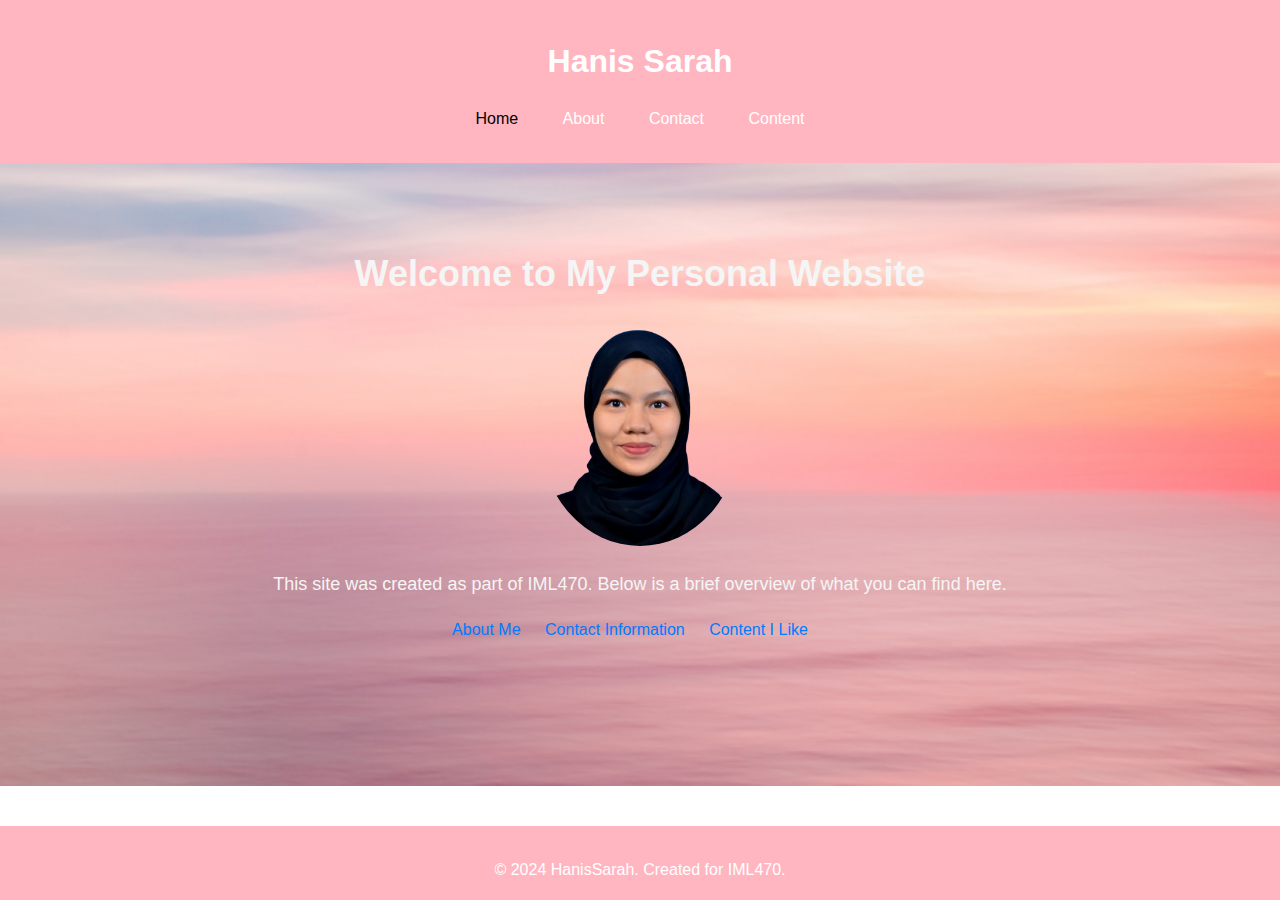
<file: index.html>
<!DOCTYPE html>
<html lang="en">
<head>
    <meta charset="UTF-8">
    <meta name="viewport" content="width=device-width, initial-scale=1.0">
    <title>My Personal Website</title>
    <link rel="stylesheet" href="styles.css">
</head>
<body class="page-background">
    <header>
        <h1>Hanis Sarah</h1>
        <nav>
            <ul>
                <li><a href="index.html" class="active">Home</a></li>
                <li><a href="about.html">About</a></li>
                <li><a href="contact.html">Contact</a></li>
                <li><a href="content.html">Content</a></li>
            </ul>
        </nav>
    </header>
    
    <main>
        <section class="hero">
            <div class="hero-content">
                <h1>Welcome to My Personal Website</h1>
                <a href="about.html">
                    <img class="roundimg" src="images/hs.png" alt="Avatar">
                </a>
                
                <p>This site was created as part of IML470. Below is a brief overview of what you can find here.</p>
                <ul>
                    <li><a href="about.html">About Me</a></li>
                    <li><a href="contact.html">Contact Information</a></li>
                    <li><a href="content.html">Content I Like</a></li>
                </ul>
            </div>
        </section>
    </main>
    
    <footer>
        <p>&copy; 2024 HanisSarah. Created for IML470.</p>
    </footer>
</body>
</html>
</file>
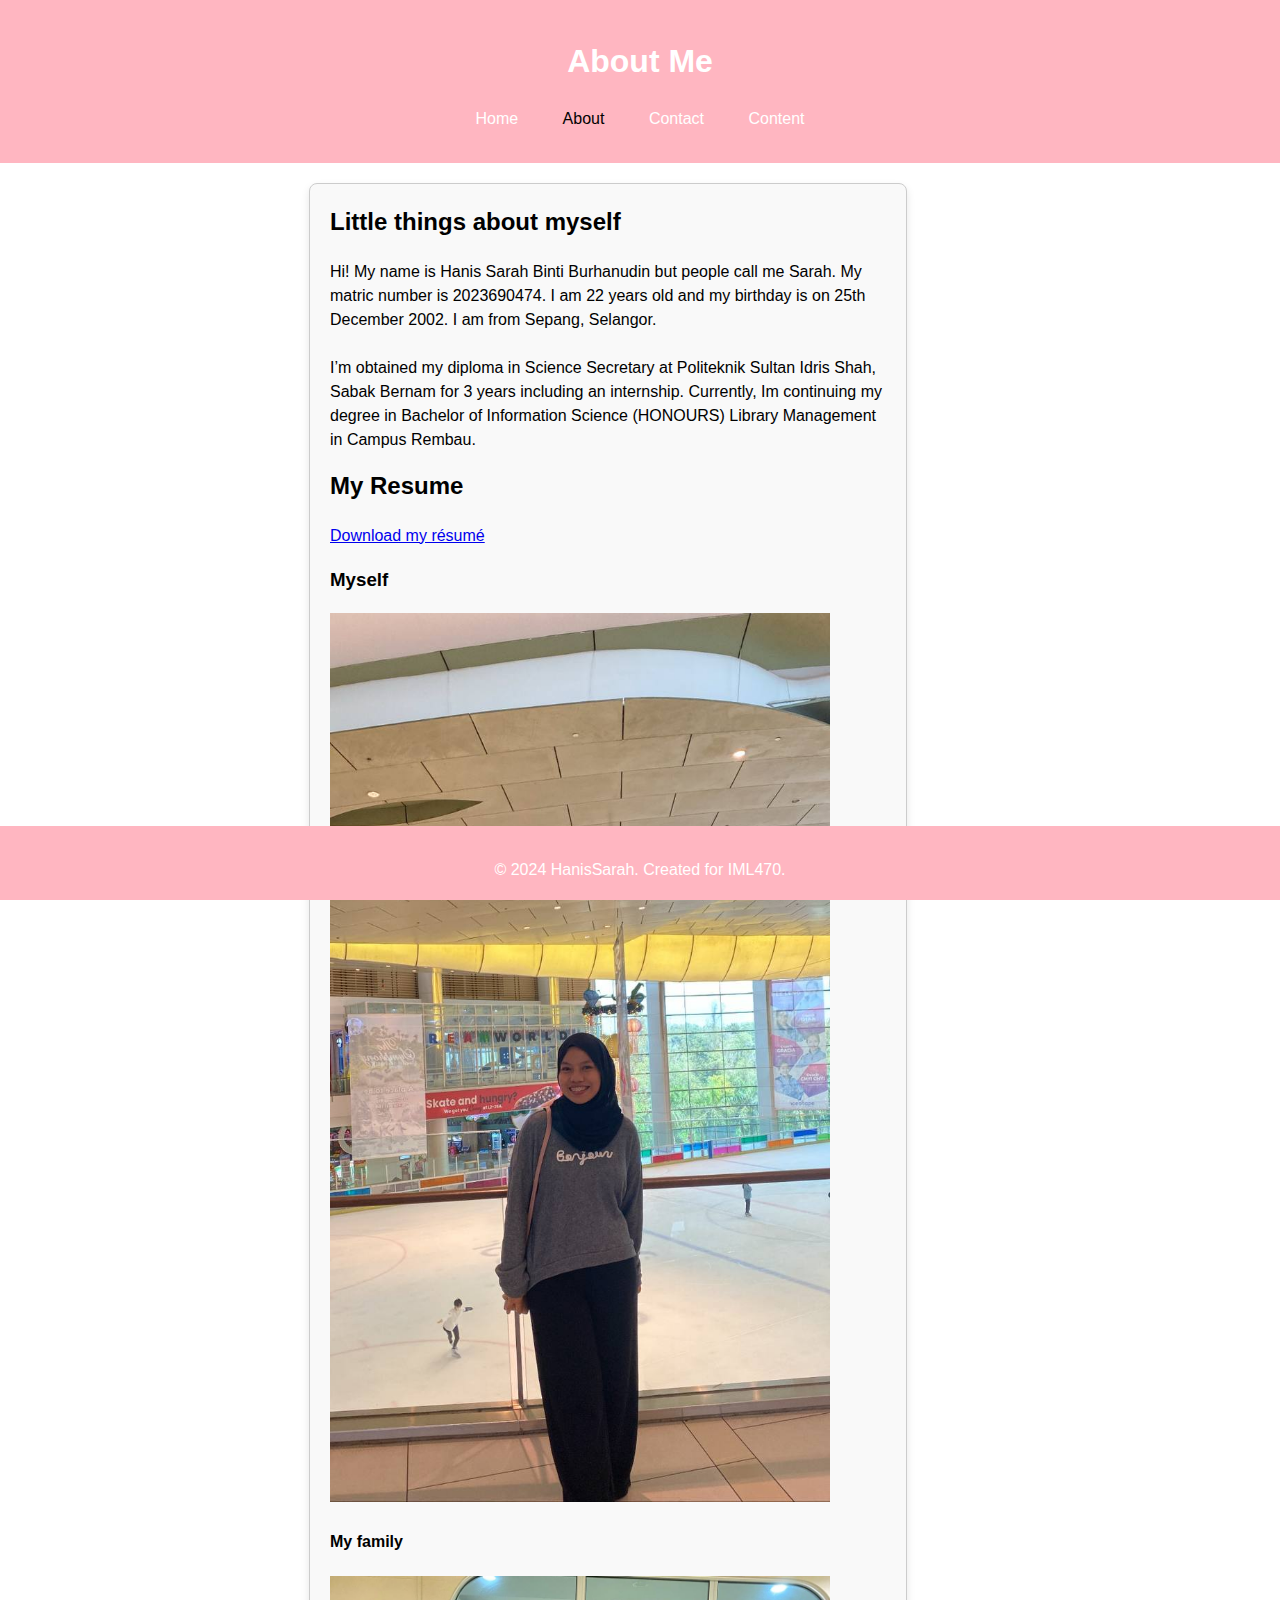
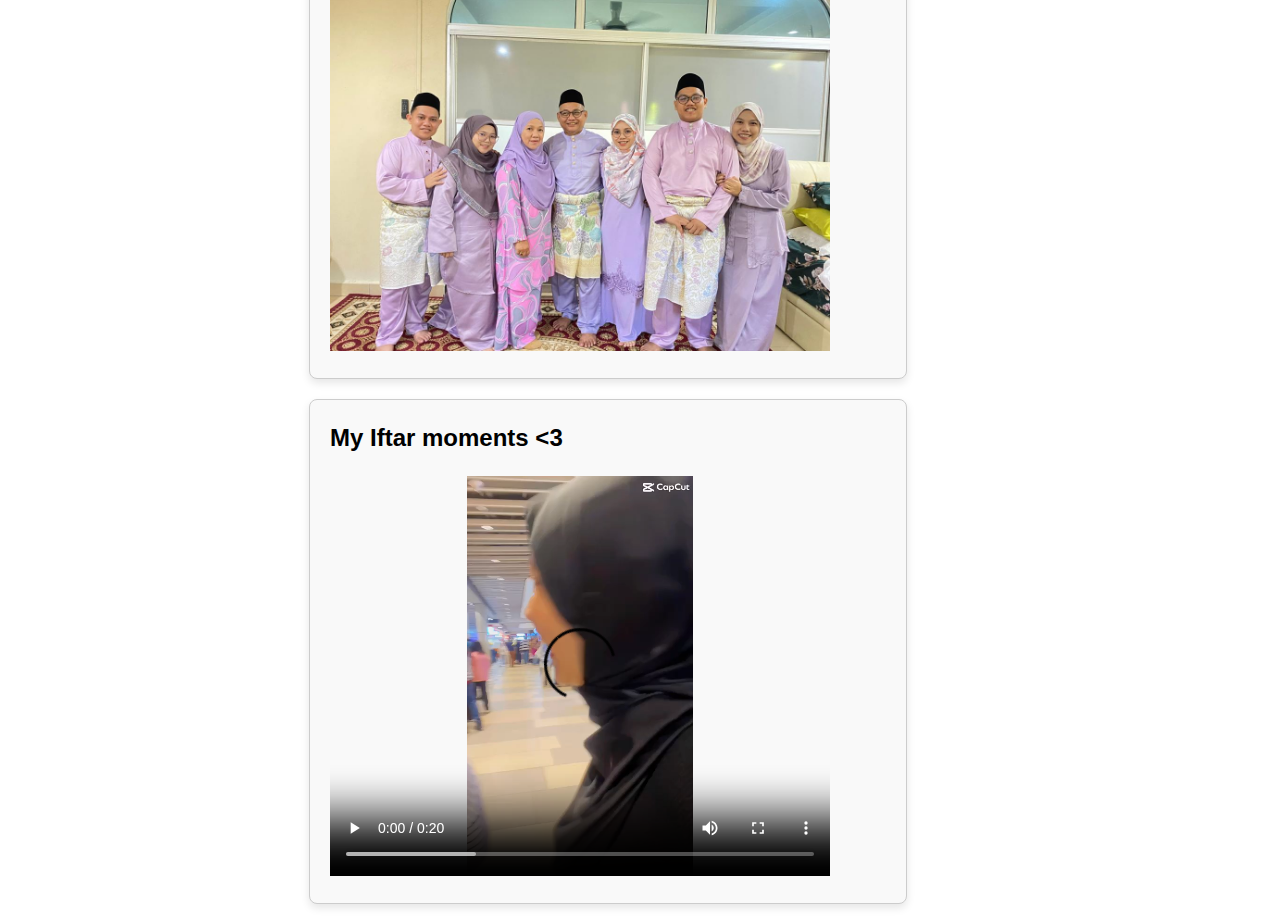
<file: about.html>
<!DOCTYPE html>
<html lang="en">

<head>
    <meta charset="UTF-8">
    <meta name="viewport" content="width=device-width, initial-scale=1.0">
    <title>About Me</title>
    <link rel="stylesheet" href="styles.css">
</head>

<body>
    <header>
        <!-- Logo Removed -->
        
        <h1>About Me</h1>
        <nav>
            <ul>
                <li><a href="index.html">Home</a></li>
                <li><a href="about.html" class="active">About</a></li>
                <li><a href="contact.html">Contact</a></li>
                <li><a href="content.html">Content</a></li>
            </ul>
        </nav>
    </header>

    <main>
        <div class="about-me">
            <section>
                <h2>Little things about myself</h2>
                <p>Hi! My name is Hanis Sarah Binti Burhanudin but people call me Sarah. My matric number is 2023690474. I am 22 years old and my birthday is on 25th December 2002. I am from Sepang, Selangor. <br><br> I’m obtained my diploma in Science Secretary at Politeknik Sultan Idris Shah, Sabak Bernam for 3 years including an internship. Currently, Im continuing my degree in Bachelor of Information Science (HONOURS) Library Management in Campus Rembau.</p>
                
                <h2>My Resume</h2>
                <p><a href="pdf/hs_resume.pdf">Download my résumé</a></p>
                <h3>Myself</h3>
                <img src="images/me.jpg" alt="Trulli" width="500" height="auto">
                <h4>My family</h3>
                <img src="images/family.jpg" alt="Trulli" width="500" height="auto">

</body>
</html>

                <!DOCTYPE html>
<html>
<head>
<meta name="viewport" content="width=device-width, initial-scale=1.0">
<style>
* {
  box-sizing: border-box;
}

body {
  margin: 0;
  font-family: Arial, Helvetica, sans-serif;
}

.header {
  text-align: center;
  padding: 32px;
}

.row {
  display: -ms-flexbox; /* IE 10 */
  display: flex;
  -ms-flex-wrap: wrap; /* IE 10 */
  flex-wrap: wrap;
  padding: 0 4px;
}

/* Create two equal columns that sits next to each other */
.column {
  -ms-flex: 50%; /* IE 10 */
  flex: 50%;
  padding: 0 4px;
}

.column img {
  margin-top: 8px;
  vertical-align: middle;
}

/* Style the buttons */
.btn {
  border: none;
  outline: none;
  padding: 10px 16px;
  background-color: #f1f1f1;
  cursor: pointer;
  font-size: 18px;
}

.btn:hover {
  background-color: #ddd;
}

.btn.active {
  background-color: #666;
  color: white;
}
</style>
</head>
<body>

<!-- Header -->

</script>

</body>
</html>

                

</body>
</html>
            
            </section>

            <section>
                <div class="myvid">
                    <h2>My Iftar moments <3 </h2>
                    <video width="500px" height="400px" controls>
                        <source src="vid/iftar.mp4" type="video/MP4">
                    </video>
                </div>
            </section>
        </div>

        <!-- Header -->
        <div class="header">
            
        </div>
       
        </div>
    </main>

    <footer>
        <p>&copy; 2024 HanisSarah. Created for IML470.</p>
    </footer>
</body>

</html>
</file>
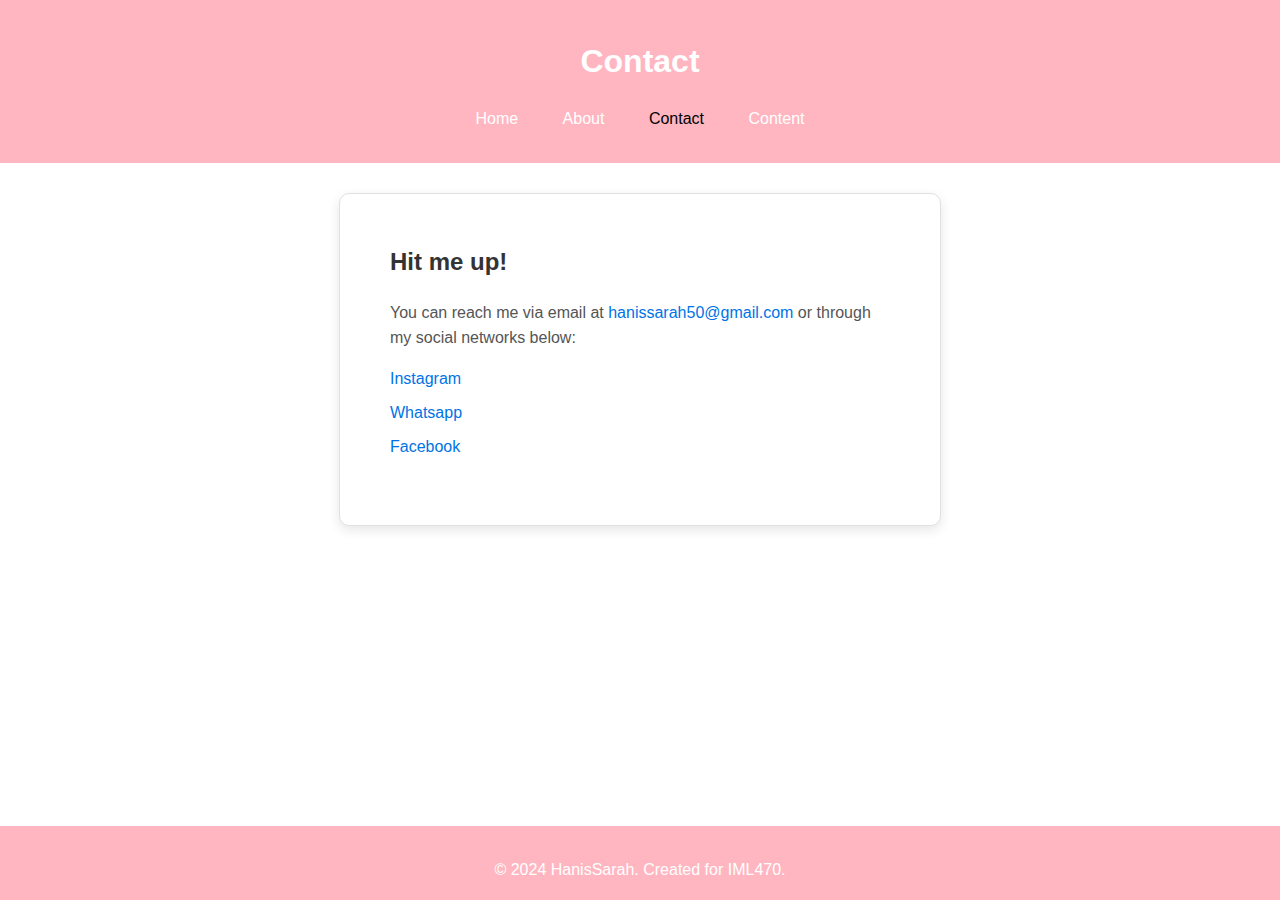
<file: contact.html>
<!DOCTYPE html>
<html lang="en">
<head>
    <meta charset="UTF-8">
    <meta name="viewport" content="width=device-width, initial-scale=1.0">
    <title>Contact</title>
    <link rel="stylesheet" href="styles.css">
</head>
<body>
    <header>
        <h1>Contact</h1>
        <nav>
            <ul>
                <li><a href="index.html">Home</a></li>
                <li><a href="about.html">About</a></li>
                <li><a href="contact.html"class="active">Contact</a></li>
                <li><a href="content.html">Content</a></li>
            </ul>
        </nav>
    </header>
    
    <main>
        <section class="contact-box">
            <div class="contact-info">
                <h2>Hit me up!</h2>
                <p>You can reach me via email at <a href="mailto:hanissarah50@gmail.com">hanissarah50@gmail.com</a> or through my social networks below:</p>
                <ul>
                    <li><a href="https://www.instagram.com/hanis.sarah?utm_source=ig_web_button_share_sheet&igsh=ZDNlZDc0MzIxNw==">Instagram</a></li>
                    <li><a href="https://wa.link/4j3e3m">Whatsapp</a></li>
                    <li><a href=https://www.facebook.com/profile.php?id=100074990184761&mibextid=LQQJ4d>Facebook</a></li>
                </ul>
            </div>
            
        </section>
    </main>
    
    
    <footer>
        <p>&copy; 2024 HanisSarah. Created for IML470.</p>
    </footer>
</body>
</html>
</file>
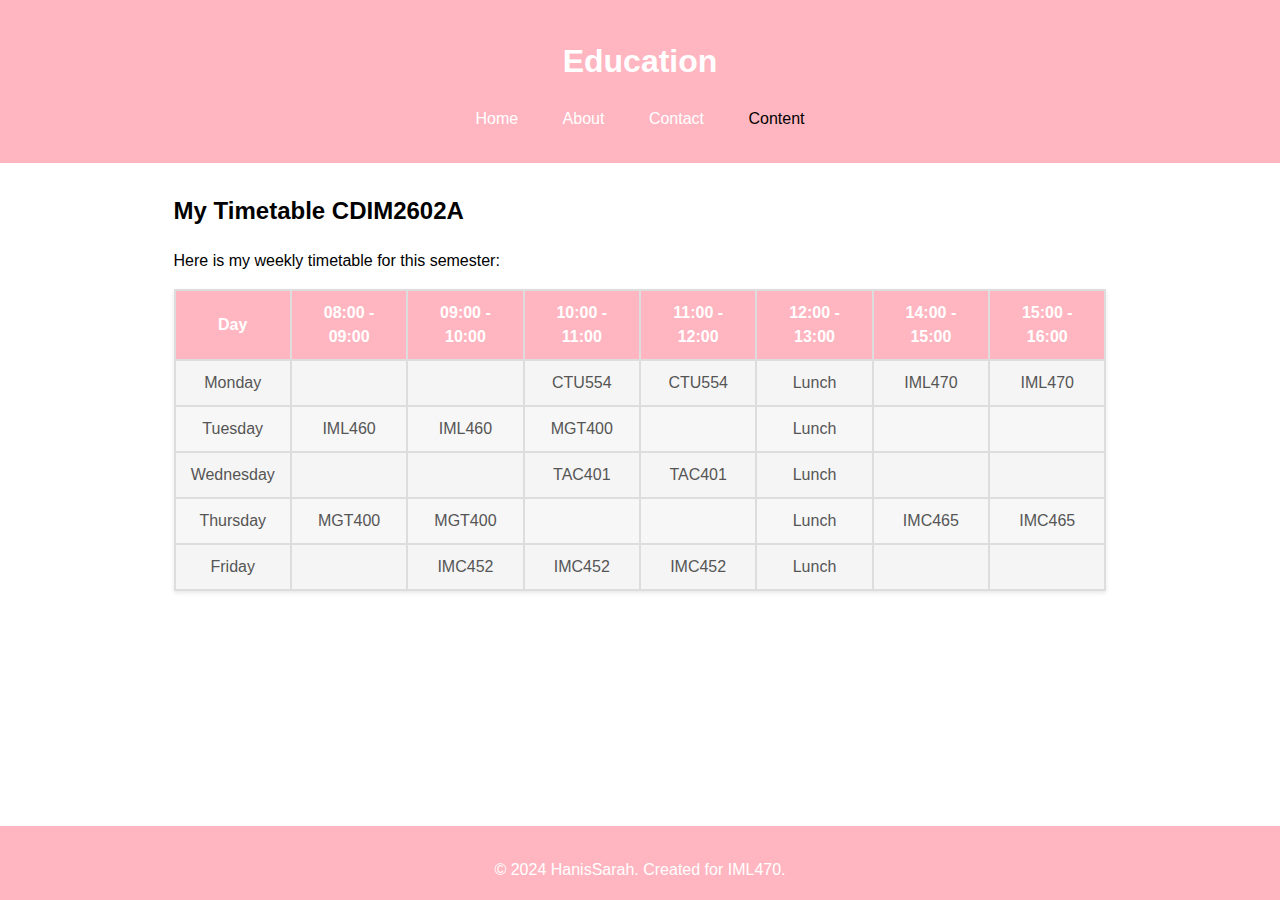
<file: content.html>
<!DOCTYPE html>
<html lang="en">
<head>
    <meta charset="UTF-8">
    <meta name="viewport" content="width=device-width, initial-scale=1.0">
    <title>Education</title>
    <link rel="stylesheet" href="styles.css">
</head>
<body>
    <header>
        <h1>Education</h1>
        <nav>
            <ul>
                <li><a href="index.html">Home</a></li>
                <li><a href="about.html">About</a></li>
                <li><a href="contact.html">Contact</a></li>
                <li><a href="content.html"class="active">Content</a></li>
            </ul>
        </nav>
    </header>
    
    <main>
        <section>
            <h2>My Timetable CDIM2602A</h2>
            <p>Here is my weekly timetable for this semester:</p>
            <table>
                <thead>
                    <tr>
                        <th>Day</th>
                        <th>08:00 - 09:00</th>
                        <th>09:00 - 10:00</th>
                        <th>10:00 - 11:00</th>
                        <th>11:00 - 12:00</th>
                        <th>12:00 - 13:00</th>
                        <th>14:00 - 15:00</th>
                        <th>15:00 - 16:00</th>
                        

                    </tr>
                </thead>
                <tbody>
                    <tr>
                        <td>Monday</td>
                        <td></td>
                        <td></td>
                        <td>CTU554</td>
                        <td>CTU554</td>
                        <td>Lunch</td>
                        <td>IML470</td>
                        <td>IML470</td>
                    
                        
                    </tr>
                    <tr>
                        <td>Tuesday</td>
                        <td>IML460</td> 
                        <td>IML460</td>
                        <td>MGT400</td>
                        <td></td>
                        <td>Lunch</td>
                        <td></td>
                        <td></td>
                        
                       
                    </tr>
                    <tr>
                        <td>Wednesday</td>
                        <td></td>
                        <td></td>
                        <td>TAC401</td>
                        <td>TAC401</td>
                        <td>Lunch</td>
                        <td></td>
                        <td></td>
                        
                        
                    </tr>
                    <tr>
                        <td>Thursday</td>
                        <td>MGT400</td>
                        <td>MGT400</td>
                        <td></td>
                        <td></td>
                        <td>Lunch</td>
                        <td>IMC465</td>
                        <td>IMC465</td>
                        
                        
                    </tr>
                    <tr>
                        <td>Friday</td>
                        <td></td>
                        <td>IMC452</td>
                        <td>IMC452</td>
                        <td>IMC452</td>
                        <td>Lunch</td>
                        <td></td>
                        <td></td>
                        
                
                    </tr>
                </tbody>
            </table>
        </section>
    </main>
    
    
    <footer>
        <p>&copy; 2024 HanisSarah. Created for IML470.</p>
    </footer>
</body>
</html>
</file>
<file: styles.css>
body {
    font-family: Arial, sans-serif;
    line-height: 1.5;
    margin: 0;
    padding: 0;
}  

.page-background {
    background-image: url('images/ocean.jpg');
    /* Set background image */
    background-size: cover;
    /* Cover the entire container */
    background-position: center;
    /* Center the background image */
    background-repeat: no-repeat;
    /* Prevent background image from repeating */
}

header {
    background: #FFB6C1;
    color: #fff;
    padding: 1rem 0;
    text-align: center;
}

header h1 {
    margin: 10;
}

nav ul {
    list-style: none;
    padding: 0;
}

nav ul li {
    display: inline;
    margin: 0 10px;
}

nav ul li a {
    color: #fff;
    text-decoration: none;
    padding: 5px 10px;
    border-radius: 5px;
    transition: background 0.3s ease, color 0.3s ease;
}

nav ul li a:hover {
    background: #8b8b74;
    color: #000000;
}

.active {
    color: rgb(2, 2, 2);
}

main {
    padding: 10px;
    display: flex;
    justify-content: center;
    align-items: center;

}

.hero {
    padding: 50px 0;
    /* Add padding to the top and bottom */
    text-align: center;
    /* Center align text */
}


.hero-content {
    max-width: 800px;
    /* Set maximum width */
    margin: 0 auto;
    /* Center align */
}

.hero-content h1 {
    font-size: 36px;
    /* Set font size for main heading */
    color: whitesmoke;
    /* Set text color for main heading */
    margin-bottom: 20px;
    /* Add margin below main heading */
}

.hero-content p {
    font-size: 18px;
    /* Set font size for paragraph */
    color: whitesmoke;
    /* Set text color for paragraph */
    margin-bottom: 20px;
    /* Add margin below paragraph */
}

.hero-content ul {
    list-style: none;
    /* Remove default list style */
    padding: 0;
    /* Remove default padding */
}

.hero-content ul li {
    display: inline-block;
    /* Display list items inline */
    margin-right: 20px;
    /* Add margin between list items */
}

.hero-content ul li a {
    color: #007bff;
    /* Set link color */
    text-decoration: none;
    /* Remove underline */
}

.hero-content ul li a:hover {
    text-decoration: underline;
    /* Add underline on hover */
}

.roundimg {
    border-radius: 50%;
    width: 200px;
}

/* Container style */
.about-me {
    display: flex;
    flex-direction: column;
    align-items: center;
}

.about-me section {
    width: 50%;
    border: 1px solid #ccc;
    padding: 20px;
    margin: 10px 0;
    box-shadow: 0 4px 8px rgba(0, 0, 0, 0.1);
    border-radius: 8px;
    background-color: #f9f9f9;
}

.about-me h2 {
    margin-top: 0;
}

.image-grid {
    display: grid;
    grid-template-columns: repeat(auto-fill, minmax(150px, 1fr));
    gap: 20px;
    margin-top: 20px;
}

.image-grid img {
    width: 100%;
    height: auto;
    display: block;
    border-radius: 8px;
    box-shadow: 0 4px 8px rgba(0, 0, 0, 0.1);
}

.contact-box {
    display: flex;
    background-color: #fff;
    border: 1px solid #e0e0e0;
    border-radius: 10px;
    box-shadow: 0 4px 12px rgba(0, 0, 0, 0.1);
    max-width: 600px;
    margin: 20px;
    overflow: hidden;
}

.contact-info {
    flex: 1;
    padding: 50px;
}

.contact-image {
    padding: 30px;
    width: 300px;
    height: 250px;
}

.contact-box h2 {
    margin-top: 0;
    color: #333;
}

.contact-box p {
    color: #555;
    line-height: 1.6;
}

.contact-box a {
    color: #0073e6;
    text-decoration: none;
}

.contact-box a:hover {
    text-decoration: underline;
}

.contact-box ul {
    list-style: none;
    padding: 0;
}

.contact-box li {
    margin-bottom: 10px;
}

.contact-box li a {
    color: #0073e6;
}

.contact-box li a:hover {
    text-decoration: underline;
}

.marquee {
    width: 100%;
    overflow: hidden;
    background: #f1f1f1;
    border: 1px solid #ccc;
    white-space: nowrap;
}

.marquee-content {
    display: inline-block;
    padding-left: 100%;
    animation: marquee 20s linear infinite;
}

@keyframes marquee {
    0% {
        transform: translateX(100%);
    }

    100% {
        transform: translateX(-100%);
    }
}

footer {
    background: #FFB6C1;
    color: #fff;
    text-align: center;
    padding: 1rem 0;
    position: fixed;
    width: 100%;
    bottom: 0;
    padding-bottom: 2px;
}

table {
    width: 100%;
    border-collapse: collapse;
    margin-top: 10px;
    margin-bottom: 100px;

    background-color: #fff;
    box-shadow: 0 2px 4px rgba(0, 0, 0, 0.1);
}

th,
td {
    border: 2px solid #ddd;
    padding: 10px;
    text-align: center;
}

th {
    background-color: #FFB6C1;
    color: #fff;
}

tr:nth-child(odd) {
    background-color: rgb(245, 245, 245);
}

tr:nth-child(even) {
    background-color: #f7f7f7;
}

tr:hover {
    background-color: #c4bbbb;
}

td {
    color: #555;
}

th,
td {
    width: 12.5%;
}

@media screen and (max-width: 600px) {

    table,
    thead,
    tbody,
    th,
    td,
    tr {
        display: block;
    }

    th {
        text-align: left;
    }

    th,
    td {
        width: 100%;
        box-sizing: border-box;
    }

    tr {
        margin-bottom: 10px;
    }
}
  
  .header {
    text-align: center;
    padding: 32px;
  }
  
  /* Create two equal columns that floats next to each other */
  .column {
    float: left;
    width: 50%;
    padding: 10px;
  }
  
  .column img {
    margin-top: 12px;
  }
  
  /* Clear floats after the columns */
  .row:after {
    content: "";
    display: table;
    clear: both;
  }
  <!DOCTYPE html>
<html>
<style>
* {
  box-sizing: border-box;
}

body {
  margin: 0;
  font-family: Arial;
}

.header {
  text-align: center;
  padding: 32px;
}

/* Create two equal columns that floats next to each other */
.column {
  float: left;
  width: 50%;
  padding: 10px;
}

.column img {
  margin-top: 12px;
}

/* Clear floats after the columns */
.row:after {
  content: "";
  display: table;
  clear: both;
}
</style>
<body>

<!-- Header -->
</file>
